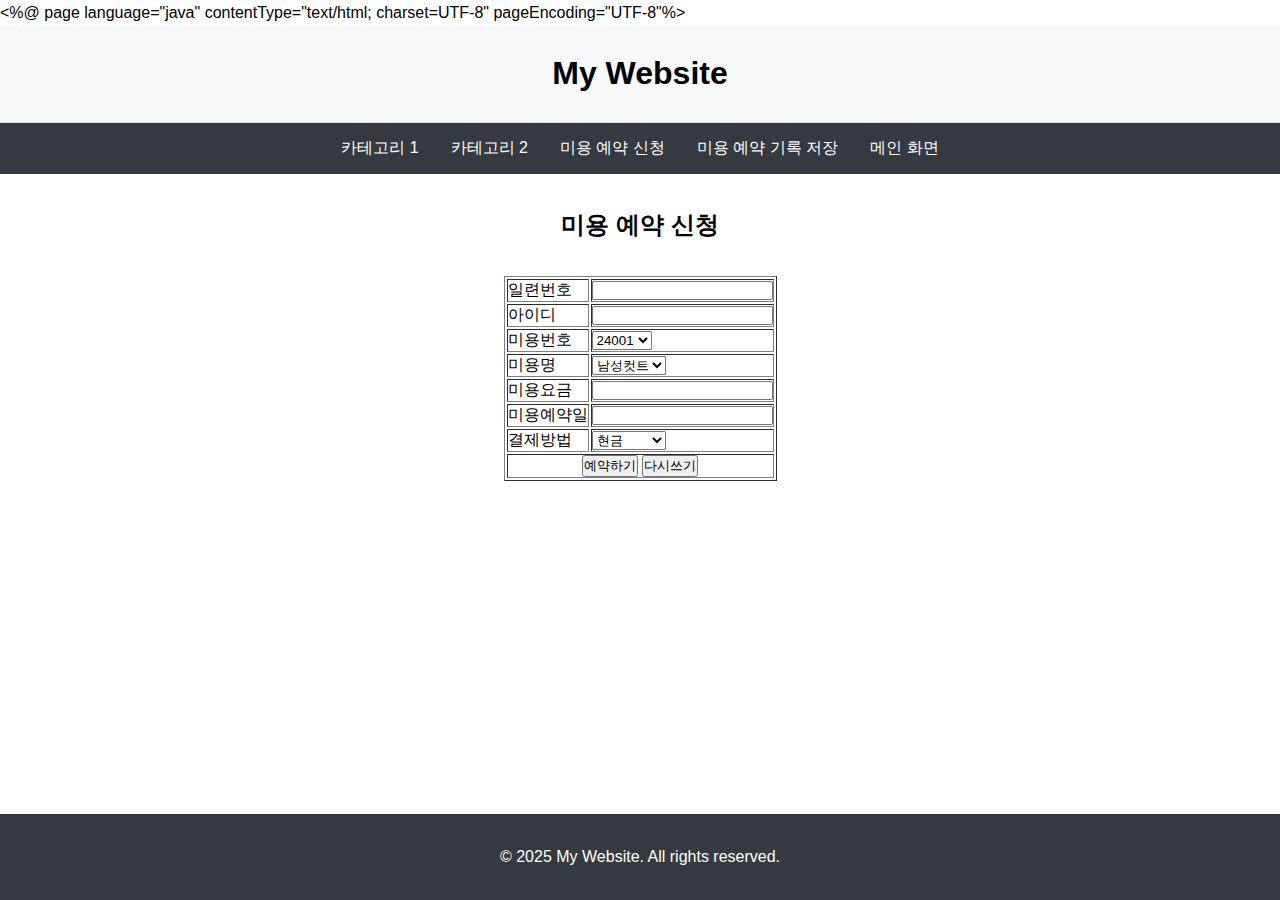
<file: index.html>
<%@ page language="java" contentType="text/html; charset=UTF-8"
    pageEncoding="UTF-8"%>
<!DOCTYPE html>
<html lang="ko">
<head>
    <meta charset="UTF-8">
    <meta name="viewport" content="width=device-width, initial-scale=1.0">
    <title>헤더와 푸터가 있는 페이지</title>
    <link rel="stylesheet" href="all.css">
</head>
<body>
    <header>
        <h1>My Website</h1>
    </header>

    <nav class="category-nav">
        <ul>
            <li><a href="#">카테고리 1</a></li>
            <li><a href="#">카테고리 2</a></li>
            <li><a href="main.jsp">미용 예약 신청</a></li>
            <li><a href="save.jsp">미용 예약 기록 저장</a></li>
            <li><a href="index.jsp">메인 화면</a></li>
        </ul>
    </nav>

    <main>
        <h2 align="center">미용 예약 신청</h2>
        <form name="fm" action="" method="post">
        <table border="1" align="center">
                <tr>
                    <td>일련번호</td>
                    <td> <input type="text" name="sn"> </td>
                </tr>
                <tr>
                    <td>아이디</td>
                    <td> <input type="text" name="id"> </td>
                </tr>
                <tr>
                    <td>미용번호</td>
                    <td> <select name="hair_num">
                                    <option value="24001">24001</option>
                                    <option value="24002">24002</option>
                                    <option value="24003">24003</option>
                                    <option value="24004">24004</option>
                                    <option value="24005">24005</option>
                        </select> 
                    </td>
                </tr>
                <tr>
                    <td>미용명</td>
                    <td> <select name="hair_name">
                                    <option value="남성컷트">남성컷트</option>
                                    <option value="여성컷트">여성컷트</option>
                                    <option value="남성염색">남성염색</option>
                                    <option value="여성염색">여성염색</option>
                                    <option value="퍼머">퍼머</option>
                        </select> 
                    </td>
                </tr>
                <tr>
                    <td>미용요금</td>
                    <td> <input type="number" name="cost"> </td>
                </tr>
                <tr>
                    <td>미용예약일</td>
                    <td> <input type="text" name="reg_day"> </td>
                </tr>
                <tr>
                    <td>결제방법</td>
                    <td> <select name="pay_name">
                                    <option value="1">현금</option>
                                    <option value="2">계좌이체</option>
                                    <option value="3">신용카드</option>
                        </select> 
                    </td>
                </tr>
                <tr>
                	<td colspan=2 align="center">
                		<input type="submit" value="예약하기">
                		<input type="reset" value="다시쓰기">
                	</td>           	
                </tr>
        </table>
    </main>
    
    <footer>
        <p>&copy; 2025 My Website. All rights reserved.</p>
    </footer>
    
    <script src="all.js"></script>
</body>
</html>
</file>
<file: all.css>
/* 기본 스타일 초기화 */
* {
    margin: 0;
    padding: 0;
    box-sizing: border-box;
}

/* html과 body를 화면 전체 높이로 설정 */
html, body {
    height: 100%;
}

body {
    font-family: sans-serif;
    line-height: 1.6;
    /* --- 푸터 고정을 위한 flex 설정 (시작) --- */
    display: flex;
    flex-direction: column;
    /* ------------------------------------ */
}

a {
    text-decoration: none;
    color: inherit;
}

ul {
    list-style: none;
}

/* 헤더 스타일 */
header {
    background-color: #f8f9fa;
    padding: 3rem 5rem;
    display: flex;
    justify-content: space-between; /* 자식 요소들을 양 끝으로 정렬 */
    align-items: center;
    border-bottom: 1px solid #dee2e6;
    position: relative; /* --- h1 중앙 정렬을 위해 부모 요소에 relative 추가 --- */
    height: 60px; /* 헤더 높이를 고정해주는 것이 좋습니다 */
}

header h1 {
    /* --- 'My Website' 중앙 정렬을 위한 코드 (시작) --- */
    position: absolute;
    left: 50%;
    top: 50%;
    transform: translate(-50%, -50%);
    /* --------------------------------------------- */
}

header h1 a {
    font-size: 1.5rem;
    font-weight: bold;
}

header nav ul {
    display: flex;
    gap: 1rem;
}

/* 카테고리 네비게이션 스타일 */
.category-nav {
    background-color: #343a40;
    color: white;
    padding: 0.8rem 2rem;
}

.category-nav ul {
    display: flex;
    justify-content: center;
    gap: 2rem;
}

.category-nav a:hover {
    color: #f0e68c; /* 마우스를 올렸을 때 색상 변경 */
}

/* 메인 콘텐츠 스타일 */
main {
    padding: 2rem;
    /* --- 푸터 고정을 위해 main 영역이 남은 공간을 모두 차지하도록 설정 --- */
    flex-grow: 1; 
}

/* 테이블 중앙 정렬 */
table {
    margin-left: auto;
    margin-right: auto;
}

/* h2 태그 중앙 정렬 */
h2 {
    text-align: center;
    margin-bottom: 2rem; /* 제목 아래에 공백 띄우기 */
}

/* 푸터 스타일 */
footer {
    background-color: #343a40;
    color: white;
    text-align: center;
    padding: 30px;
}
</file>
